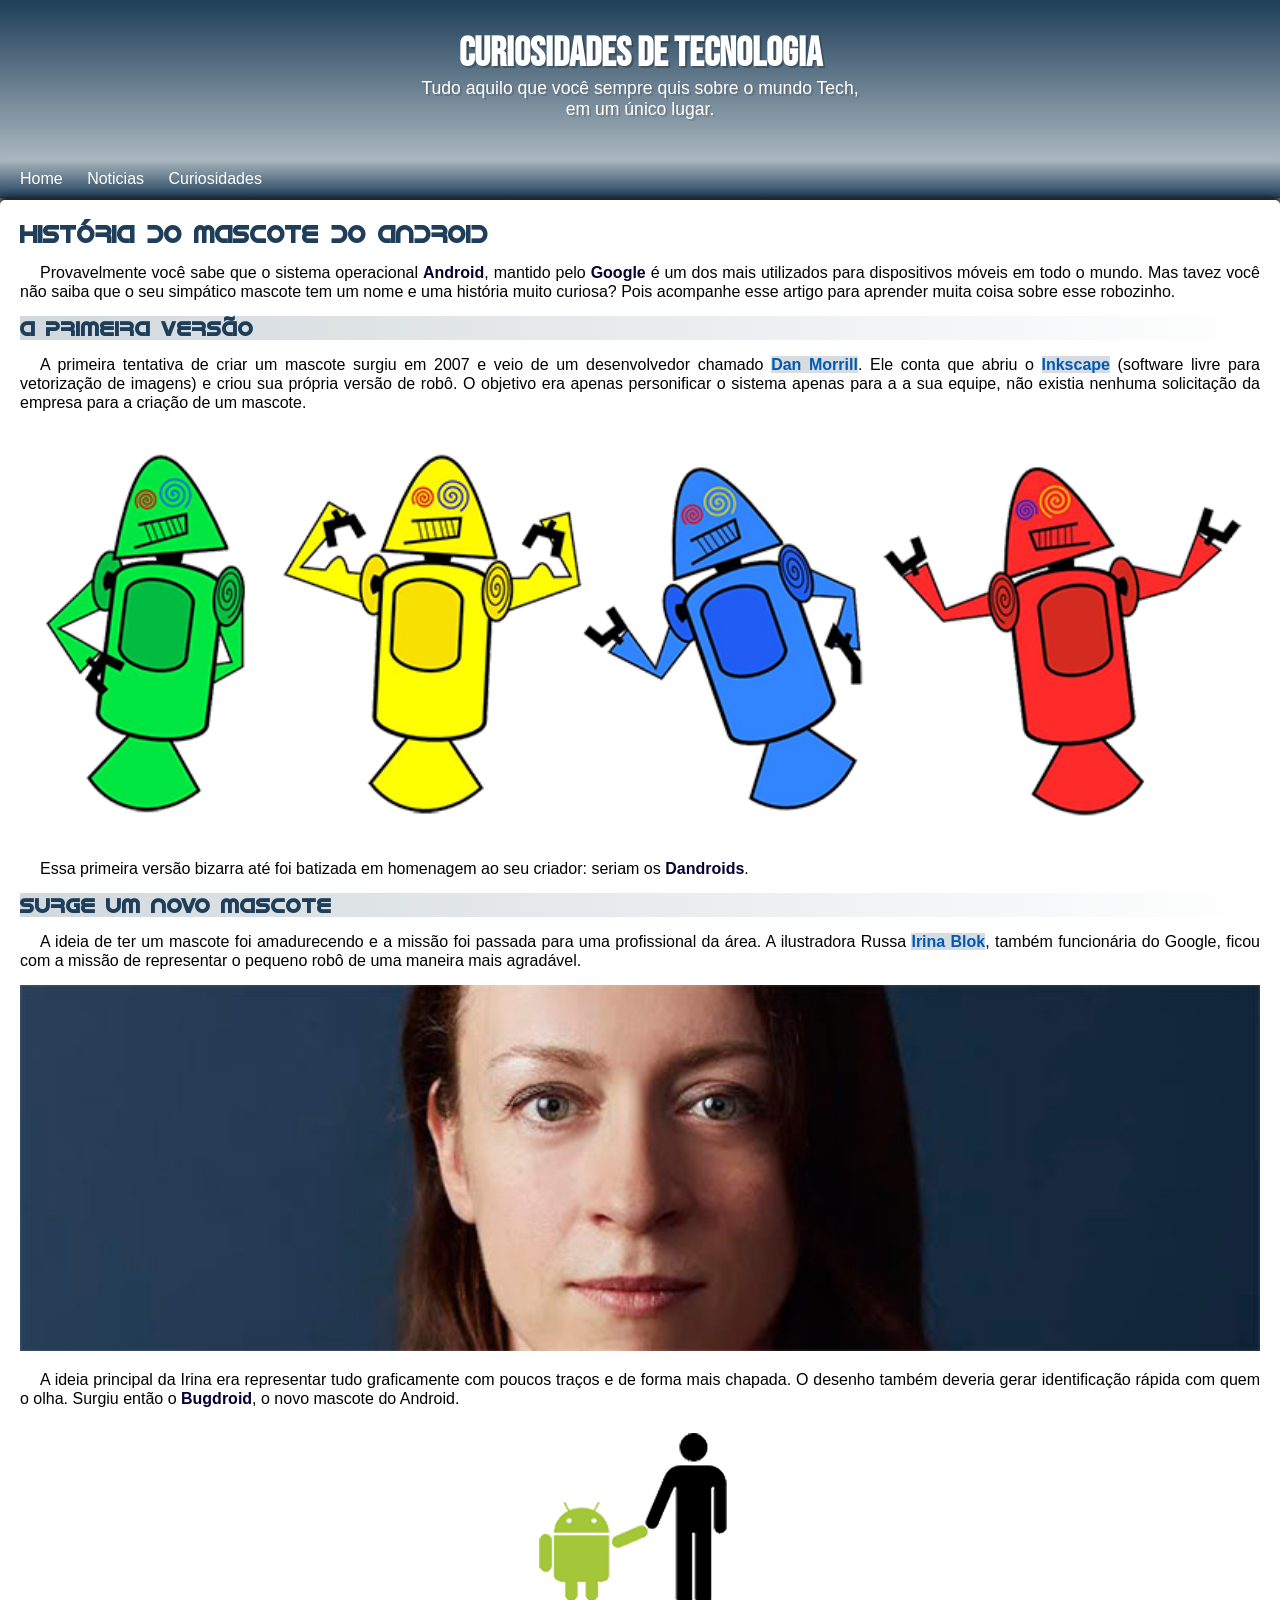
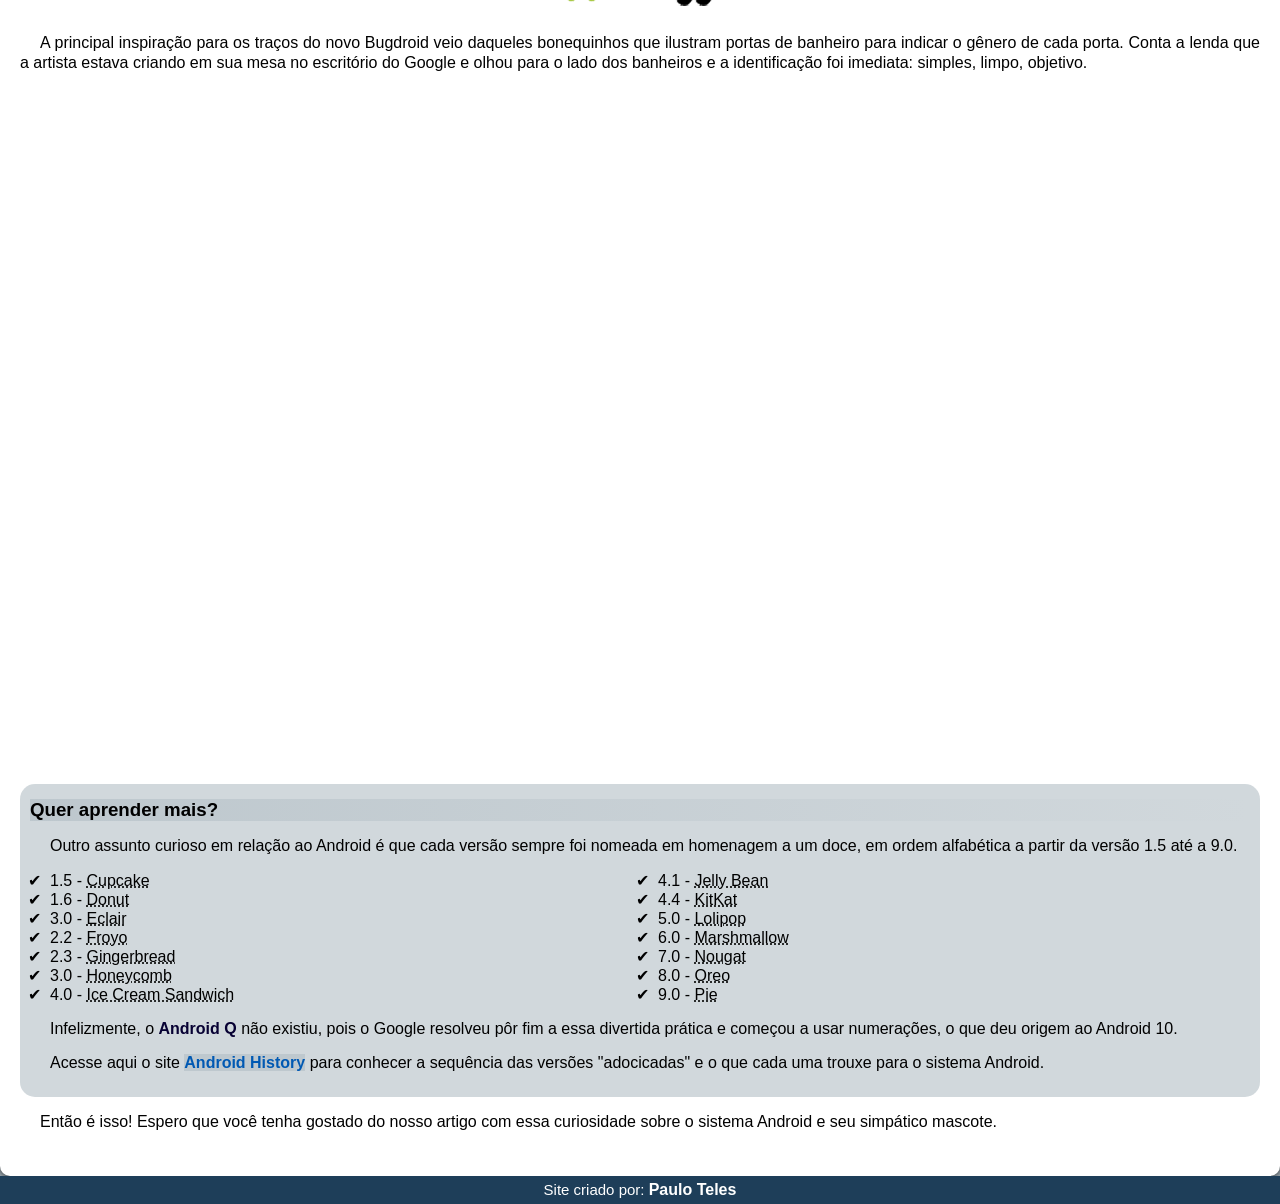
<file: index.html>
<!DOCTYPE html>
<html lang="pt-br">
<head>
    <meta charset="UTF-8">
    <meta name="viewport" content="width=device-width, initial-scale=1.0">
    <title>Sobre Android</title>
    <link rel="stylesheet" href="estilo/style.css">
    <link rel="shortcut icon" href="favicon/favicon.ico" type="image/x-icon">
</head>
<body>
    <header>
        <h1>Curiosidades de Tecnologia</h1>
        <p>Tudo aquilo que você sempre quis sobre o mundo Tech, em um único lugar.</p>
    </header>
    <nav>
        <a href="#">Home</a>
        <a href="#">Noticias</a>
        <a href="#">Curiosidades</a>
   </nav>
   <main>
        <article>
            <h1>História do Mascote do Android</h1>

            <p>Provavelmente você sabe que o sistema operacional <strong>Android</strong>, mantido pelo <strong>Google</strong> é um dos mais utilizados para dispositivos móveis em todo o mundo. Mas tavez você não saiba que o seu simpático mascote tem um nome e uma história muito curiosa? Pois acompanhe esse artigo para aprender muita coisa sobre esse robozinho.</p>

            <h2>A primeira versão</h2>

            <p>A primeira tentativa de criar um mascote surgiu em 2007 e veio de um desenvolvedor chamado <a href="https://androidcommunity.com/dan-morrill-shows-us-the-android-mascot-that-almost-was-20130103/" class="special" target="_blank">Dan Morrill</a>. Ele conta que abriu o <a href="https://inkscape.org" class= "special" target="_blank">Inkscape</a> (software livre para vetorização de imagens) e criou sua própria versão de robô. O objetivo era apenas personificar o sistema apenas para a a sua equipe, não existia nenhuma solicitação da empresa para a criação de um mascote.</p>

            <picture>
                <source media="(max-width: 600px)" srcset="imagens/dan-droids-pq.png">
                <img src="imagens/dan-droids.png" alt="PrimeiroMascoteAndroid">
            </picture>

            <p>Essa primeira versão bizarra até foi batizada em homenagem ao seu criador: seriam os <strong>Dandroids</strong>.</p>

            <h2>Surge um novo mascote</h2>

            <p>A ideia de ter um mascote foi amadurecendo e a missão foi passada para uma profissional da área. A ilustradora Russa <a href="https://www.irinablok.com" target="_blank">Irina Blok</a>, também funcionária do Google, ficou com a missão de representar o pequeno robô de uma maneira mais agradável.</p>

            <picture>
              <source media="(max-width: 600px)" srcset="imagens/irina-blok-pq.jpg">
                <img src="imagens/irina-blok.jpg" alt="IrinaBlok">
            </picture>

            <p>A ideia principal da Irina era representar tudo graficamente com poucos traços e de forma mais chapada. O desenho também deveria gerar identificação rápida com quem o olha. Surgiu então o <strong>Bugdroid</strong>, o novo mascote do Android.</p>

            <img src="imagens/bugdroid.png" class="pequena" alt="bugdroid">

            <p>A principal inspiração para os traços do novo Bugdroid veio daqueles bonequinhos que ilustram portas de banheiro para indicar o gênero de cada porta. Conta a lenda que a artista estava criando em sua mesa no escritório do Google e olhou para o lado dos banheiros e a identificação foi imediata: simples, limpo, objetivo.</p>

            <div class="video-container"> <iframe width="560" height="315" src="https://www.youtube.com/embed/l2UDgpLz20M?si=7FsTcwdgyVIacuVX" title="YouTube video player" frameborder="0" allow="accelerometer; autoplay; clipboard-write; encrypted-media; gyroscope; picture-in-picture; web-share" allowfullscreen></iframe>
            </div>
            
                <aside>
                    <h3>Quer aprender mais? </h3>
                    
                    <p>Outro assunto curioso em relação ao Android é que cada versão sempre foi nomeada em homenagem a um doce, em ordem alfabética a partir da versão 1.5 até a 9.0.</p>
        
                    <ul>
                        <li>1.5 - <abbr title="Bolo de Copo">Cupcake</abbr></li>
                        <li>1.6 - <abbr title="Rosquinha">Donut</abbr></li>
                        <li>3.0 - <abbr title="Bomba">Eclair</abbr></li>
                        <li>2.2 - <abbr title="Iogurte Congelado">Froyo</abbr></li>
                        <li>2.3 - <abbr title="Biscoito de Gengibre">Gingerbread</abbr></li>
                        <li>3.0 - <abbr title="Favo de Mel">Honeycomb</abbr></li>
                        <li>4.0 - <abbr title="Sanduiche de Sorvete">Ice Cream Sandwich</abbr></li>
                        <li>4.1 - <abbr title="Jujuba">Jelly Bean</abbr></li>
                        <li>4.4 - <abbr title="KitKat">KitKat</abbr></li>
                        <li>5.0 - <abbr title="Pirulito">Lolipop</abbr></li>
                        <li>6.0 - <abbr title="Marshmallow">Marshmallow</abbr></li>
                        <li>7.0 - <abbr title="Torrone">Nougat</abbr></li>
                        <li>8.0 - <abbr title="Oreo">Oreo</abbr></li>
                        <li>9.0 - <abbr title="Torta">Pie</abbr></li>
                    </ul>
        
                    <p>Infelizmente, o <strong>Android Q</strong> não existiu, pois o Google resolveu pôr fim a essa divertida prática e começou a usar numerações, o que deu origem ao Android 10.</p>
        
                    <p>Acesse aqui o site <a href="https://www.android.com" target="_blank">Android History</a> para conhecer a sequência das versões "adocicadas" e o que cada uma trouxe para o sistema Android.</p>
                </aside>
            

            <p>Então é isso! Espero que você tenha gostado do nosso artigo com essa curiosidade sobre o sistema Android e seu simpático mascote.</p>
        </article>
   </main>
   <footer>
    <p>Site criado por: <a href="https://www.instagram.com/paulotelesb/" target="_blank">Paulo Teles</a></p>
   </footer>
    
</body>
</html>
</file>
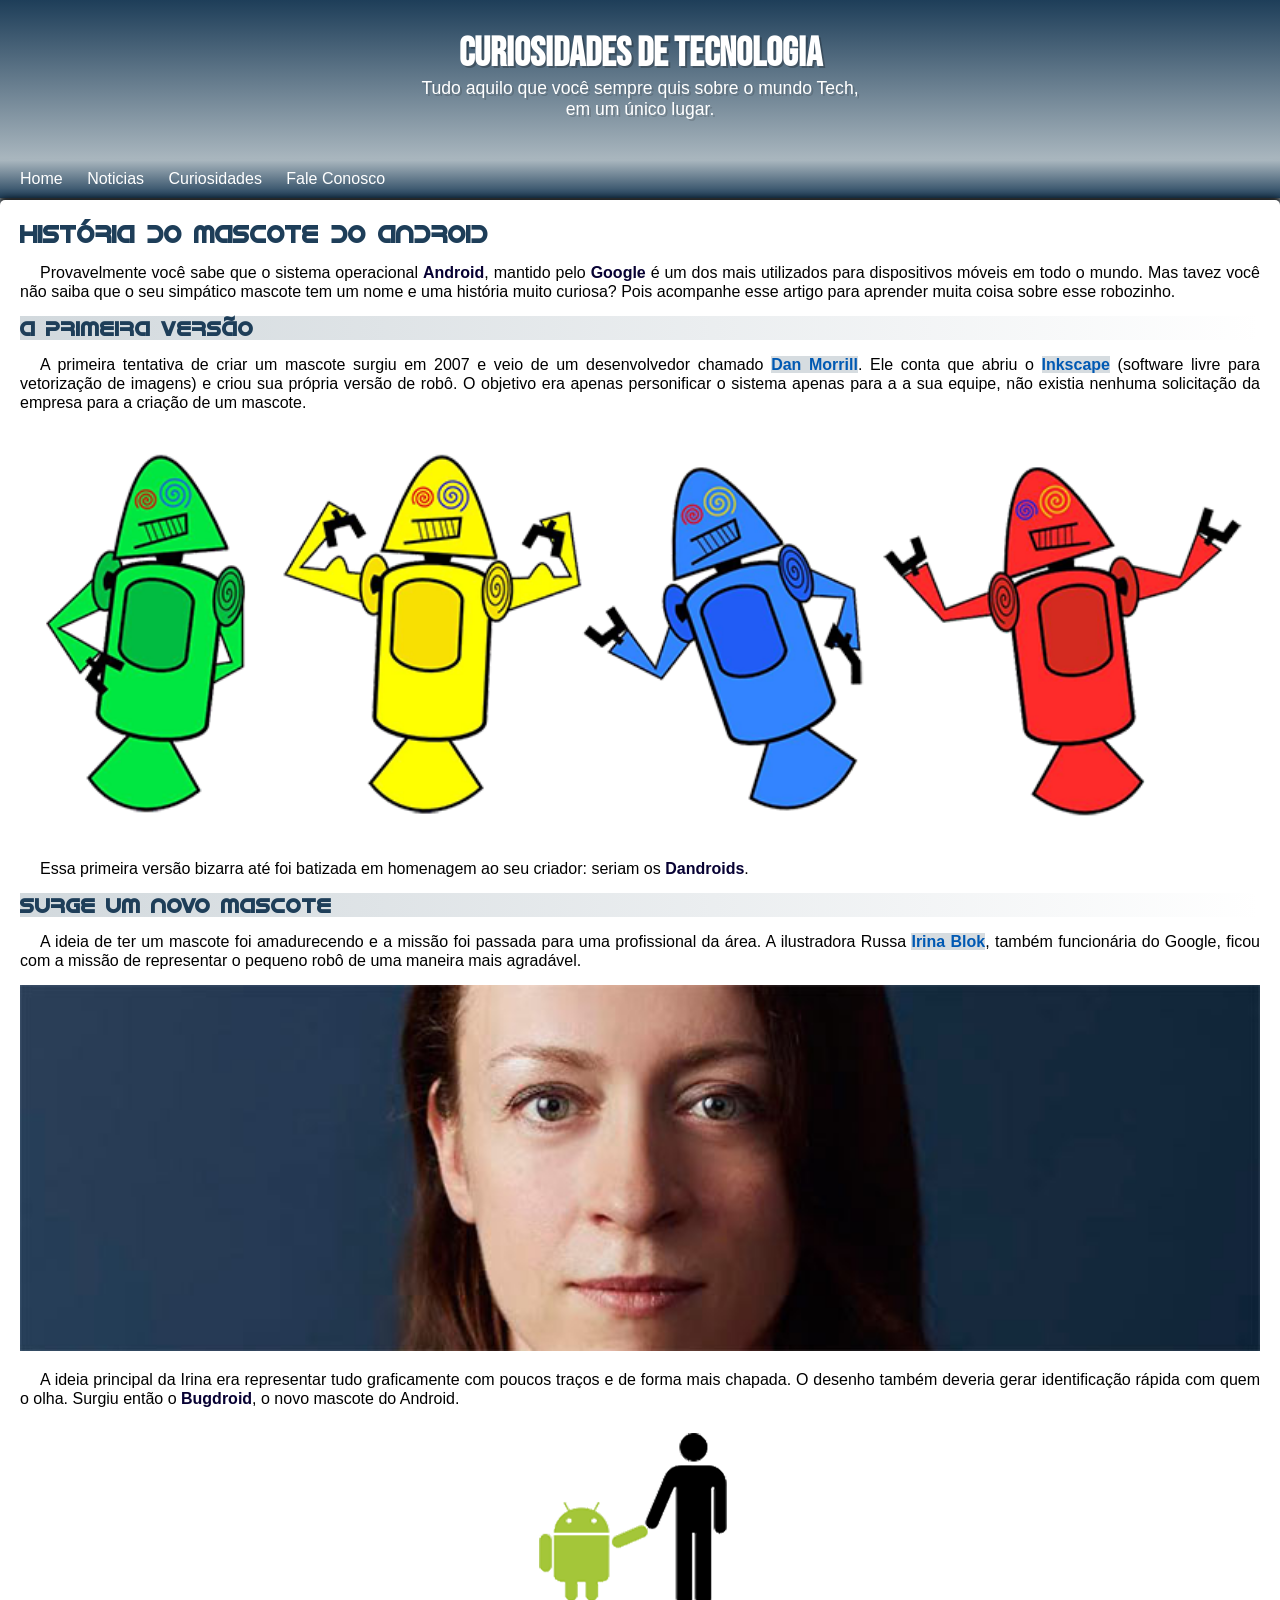
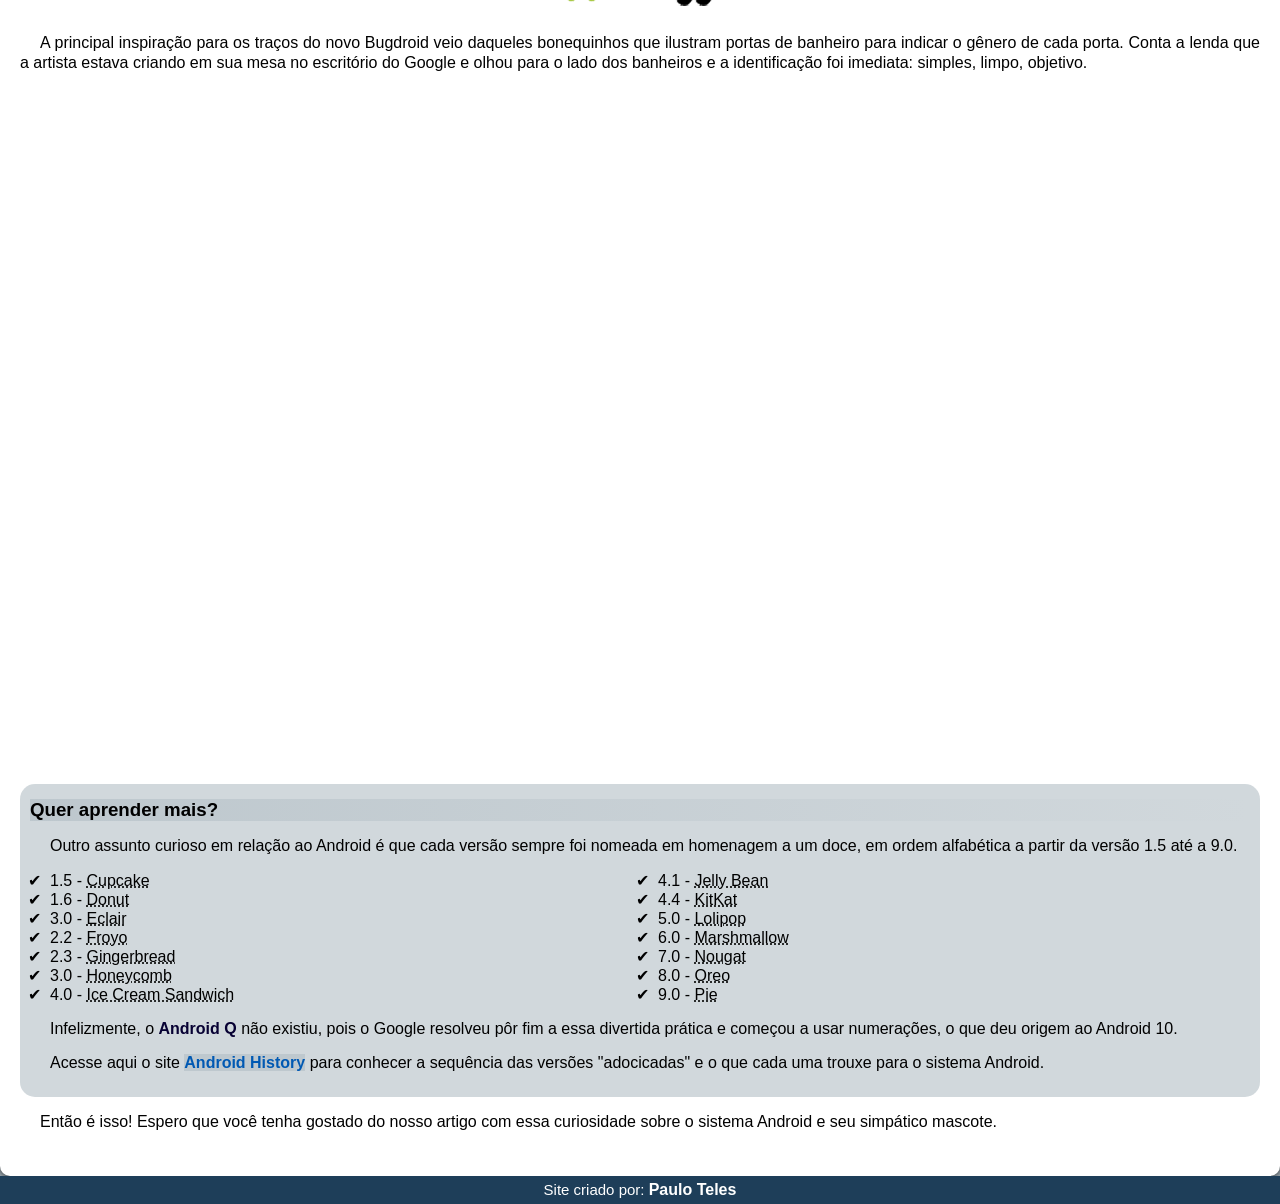
<file: index.html.html>
<!DOCTYPE html>
<html lang="pt-br">
<head>
    <meta charset="UTF-8">
    <meta name="viewport" content="width=device-width, initial-scale=1.0">
    <title>Sobre Android</title>
    <link rel="stylesheet" href="estilo/style.css">
    <link rel="shortcut icon" href="favicon/favicon.ico" type="image/x-icon">
</head>
<body>
    <header>
        <h1>Curiosidades de Tecnologia</h1>
        <p>Tudo aquilo que você sempre quis sobre o mundo Tech, em um único lugar.</p>
    </header>
    <nav>
        <a href="#">Home</a>
        <a href="#">Noticias</a>
        <a href="#">Curiosidades</a>
        <a href="#">Fale Conosco</a>
   </nav>
   <main>
        <article>
            <h1>História do Mascote do Android</h1>

            <p>Provavelmente você sabe que o sistema operacional <strong>Android</strong>, mantido pelo <strong>Google</strong> é um dos mais utilizados para dispositivos móveis em todo o mundo. Mas tavez você não saiba que o seu simpático mascote tem um nome e uma história muito curiosa? Pois acompanhe esse artigo para aprender muita coisa sobre esse robozinho.</p>

            <h2>A primeira versão</h2>

            <p>A primeira tentativa de criar um mascote surgiu em 2007 e veio de um desenvolvedor chamado <a href="https://androidcommunity.com/dan-morrill-shows-us-the-android-mascot-that-almost-was-20130103/" class="special" target="_blank">Dan Morrill</a>. Ele conta que abriu o <a href="https://inkscape.org" class= "special" target="_blank">Inkscape</a> (software livre para vetorização de imagens) e criou sua própria versão de robô. O objetivo era apenas personificar o sistema apenas para a a sua equipe, não existia nenhuma solicitação da empresa para a criação de um mascote.</p>

            <picture>
                <source media="(max-width: 600px)" srcset="imagens/dan-droids-pq.png">
                <img src="imagens/dan-droids.png" alt="PrimeiroMascoteAndroid">
            </picture>

            <p>Essa primeira versão bizarra até foi batizada em homenagem ao seu criador: seriam os <strong>Dandroids</strong>.</p>

            <h2>Surge um novo mascote</h2>

            <p>A ideia de ter um mascote foi amadurecendo e a missão foi passada para uma profissional da área. A ilustradora Russa <a href="https://www.irinablok.com" target="_blank">Irina Blok</a>, também funcionária do Google, ficou com a missão de representar o pequeno robô de uma maneira mais agradável.</p>

            <picture>
              <source media="(max-width: 600px)" srcset="imagens/irina-blok-pq.jpg">
                <img src="imagens/irina-blok.jpg" alt="IrinaBlok">
            </picture>

            <p>A ideia principal da Irina era representar tudo graficamente com poucos traços e de forma mais chapada. O desenho também deveria gerar identificação rápida com quem o olha. Surgiu então o <strong>Bugdroid</strong>, o novo mascote do Android.</p>

            <img src="imagens/bugdroid.png" class="pequena" alt="bugdroid">

            <p>A principal inspiração para os traços do novo Bugdroid veio daqueles bonequinhos que ilustram portas de banheiro para indicar o gênero de cada porta. Conta a lenda que a artista estava criando em sua mesa no escritório do Google e olhou para o lado dos banheiros e a identificação foi imediata: simples, limpo, objetivo.</p>

            <div class="video-container"> <iframe width="560" height="315" src="https://www.youtube.com/embed/l2UDgpLz20M?si=7FsTcwdgyVIacuVX" title="YouTube video player" frameborder="0" allow="accelerometer; autoplay; clipboard-write; encrypted-media; gyroscope; picture-in-picture; web-share" allowfullscreen></iframe>
            </div>
            
                <aside>
                    <h3>Quer aprender mais? </h3>
                    
                    <p>Outro assunto curioso em relação ao Android é que cada versão sempre foi nomeada em homenagem a um doce, em ordem alfabética a partir da versão 1.5 até a 9.0.</p>
        
                    <ul>
                        <li>1.5 - <abbr title="Bolo de Copo">Cupcake</abbr></li>
                        <li>1.6 - <abbr title="Rosquinha">Donut</abbr></li>
                        <li>3.0 - <abbr title="Bomba">Eclair</abbr></li>
                        <li>2.2 - <abbr title="Iogurte Congelado">Froyo</abbr></li>
                        <li>2.3 - <abbr title="Biscoito de Gengibre">Gingerbread</abbr></li>
                        <li>3.0 - <abbr title="Favo de Mel">Honeycomb</abbr></li>
                        <li>4.0 - <abbr title="Sanduiche de Sorvete">Ice Cream Sandwich</abbr></li>
                        <li>4.1 - <abbr title="Jujuba">Jelly Bean</abbr></li>
                        <li>4.4 - <abbr title="KitKat">KitKat</abbr></li>
                        <li>5.0 - <abbr title="Pirulito">Lolipop</abbr></li>
                        <li>6.0 - <abbr title="Marshmallow">Marshmallow</abbr></li>
                        <li>7.0 - <abbr title="Torrone">Nougat</abbr></li>
                        <li>8.0 - <abbr title="Oreo">Oreo</abbr></li>
                        <li>9.0 - <abbr title="Torta">Pie</abbr></li>
                    </ul>
        
                    <p>Infelizmente, o <strong>Android Q</strong> não existiu, pois o Google resolveu pôr fim a essa divertida prática e começou a usar numerações, o que deu origem ao Android 10.</p>
        
                    <p>Acesse aqui o site <a href="https://www.android.com" target="_blank">Android History</a> para conhecer a sequência das versões "adocicadas" e o que cada uma trouxe para o sistema Android.</p>
                </aside>
            

            <p>Então é isso! Espero que você tenha gostado do nosso artigo com essa curiosidade sobre o sistema Android e seu simpático mascote.</p>
        </article>
   </main>
   <footer>
    <p>Site criado por: <a href="https://www.instagram.com/paulotelesb/" target="_blank">Paulo Teles</a></p>
   </footer>
    
</body>
</html>
</file>
<file: estilo/style.css>
@charset "UTF-8";

@import url('https://fonts.googleapis.com/css2?family=Bebas+Neue&display=swap');

@font-face {
    font-family: android;
    src: url('../fontes/idroid.otf') format('opentype');
}
*{
    margin: 0px;
    padding: 0px;
}

:root {
    --cor1: #aab7bf;
    --cor2: #5A798C;
    --cor3: #405F73;
    --cor4: #254559ab;
    --cor5: #1E3E59;
    
    --fontes: 'Arial', 'Verdana', 'Helvetica', 'sans-serif';
    --fonte-test: 'Bebas Neue', 'sans-serif';
    --font-android: 'Android', 'cursive'; 
}

body {
    background-color: var(--cor1);
    font-family: var(--fontes);
}

main p {
    margin: 15px 0px;
    text-align: justify;
    text-indent: 20px;
    line-height: 1.2em;
}

header {
    background-image: linear-gradient(to top, var(--cor1), var(--cor5));
    padding-top: 30px;
    min-height: 130px;
    text-align: center;
}

header > h1 {
    color: rgb(255, 255, 255);
    font-family: var(--fonte-test);
    font-size: 2.5em;
    text-shadow: 2px 2px 0px #0000003f
}

header > p {
    max-width: 440px;
    font-family: var(--fontes);
    font-size: 1.1em;
    margin: auto;
    color: rgb(255, 255, 255);
    text-shadow: 2px 2px 0px #00000025
}

nav {
    background-image: linear-gradient(to top, var(--cor5), var(--cor1));
    padding: 10px;
    box-shadow: 0px 5px 5px #000000ab;
}

nav > a {
    padding: 10px;
    text-decoration: none;
    color: white;
}

nav > a:hover {
    background-color: var(--cor1);
    color: var(--cor5);
    border-radius: 5px;
}

main {
    background-color: white;

    padding: 20px;
    margin-top: 1.5px;
    box-shadow: 0px 0px 10px;
    padding-bottom: 30px;
    border-radius: 5px 5px 10px 10px;
}

main img {
    width: 100%;
}
main img.pequena {
    max-width: 300px;
    margin: auto;
    display: block;
}

article > h1 {
 font-family: var(--font-android);
 color: var(--cor5);
}

article > h2 {
    font-family: var(--font-android);
    color: var(--cor5);
    font-size: 1.3em;
    background-image: linear-gradient(to right, #aab7bf88, transparent);
}

aside {
    background-color: #aab7bf8a;
    border-radius: 15px;
    padding: 15px 10px 10px 10px;
}
aside ul {
    padding-left: 20px;
    columns: 2;
    list-style-type: '\2714\00A0\00A0';
}

aside > h3 {
    background-image: linear-gradient(to right, #aab7bf81, transparent);
}


.video-container {
  position: relative;
  width: 100%;
  padding-bottom: 56.25%; /* Proporção de aspecto de 16:9 */
}

.video-container iframe {
  position: absolute;
  top: 0;
  left: 0;
  width: 100%;
  height: 100%;
}

main strong {
    color: #070133;
    font-weight: bold;
}

main a {
    background-color: #aab7bf7a;
    font-weight: bold;
    text-decoration: none;
    color: #0059b3

}
main a:hover {
    text-decoration: underline;
}

footer {
    background-color: var(--cor5);
    color: white;
    text-align: center;
    font-size: 0.8em;
    padding: 5px;
}

footer p {
    font-size: 15px;
}

footer a {
    color: white;
    font-weight: bolder;
    text-decoration: none;
    transition-duration: 0.5s;
    font-size: 16px;
}

footer a:hover {
    background-color: var(--cor3);
    border-radius: 5px;
    text-decoration: underline;
    margin-left: 5px;
}

footer a ::after {
    margin-left: 0px;
    background-color: var(--cor5);
    border-radius: 0px;
    text-decoration: none;
}
</file>
